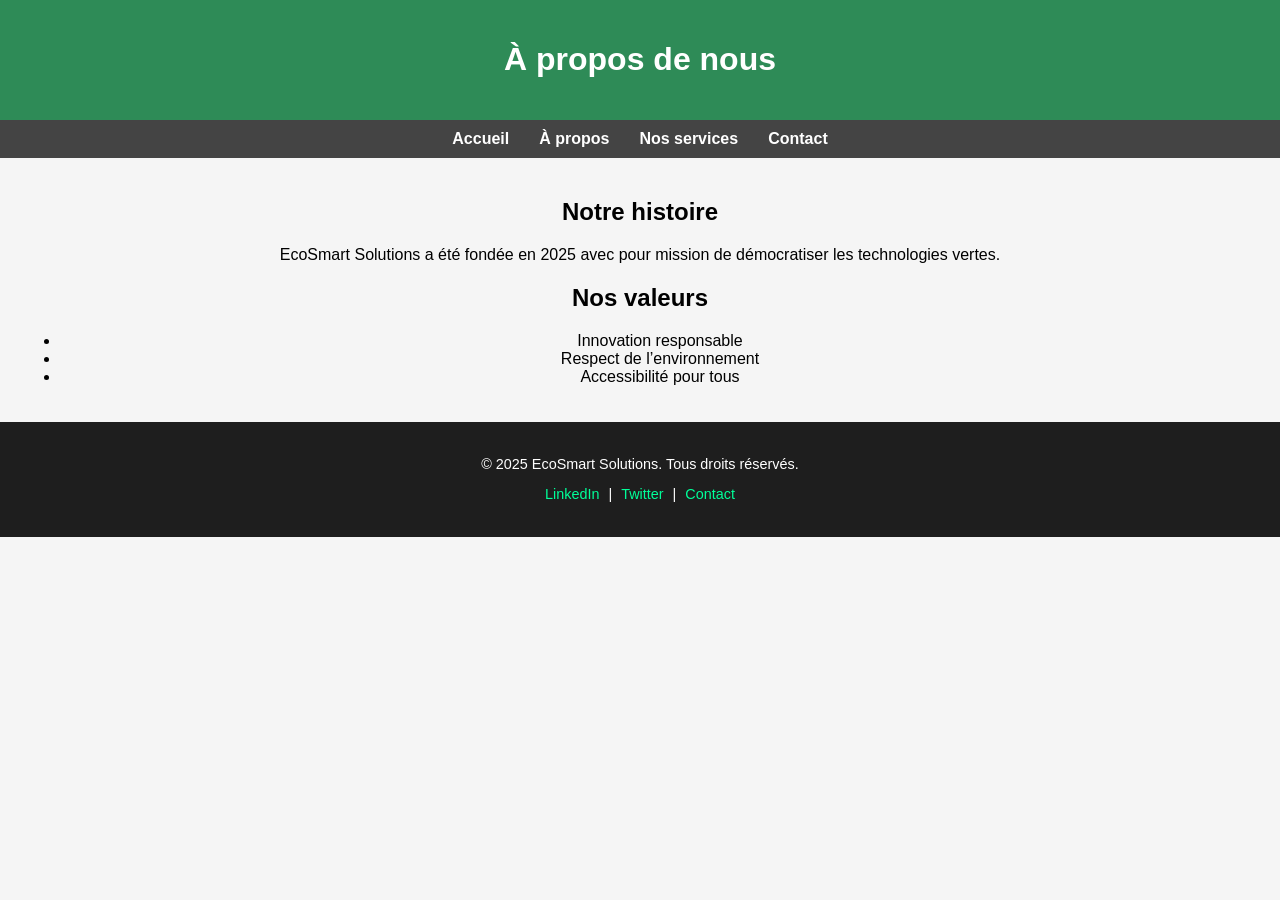
<file: about.html>
<!DOCTYPE html>
<html lang="fr">
<head>
    <meta charset="UTF-8">
    <title>À propos - EcoSmart Solutions</title>
    <link href="https://fonts.googleapis.com/css2?family=Roboto:wght@400;700&display=swap" rel="stylesheet">
    <link rel="stylesheet" href="css/style.css">
</head>
<body>
    <header>
        <h1>À propos de nous</h1>
    </header>
    <nav>
        <ul>
            <li><a href="index.html">Accueil</a></li>
            <li><a href="about.html">À propos</a></li>
            <li><a href="services.html">Nos services</a></li>
            <li><a href="contact.html">Contact</a></li>
        </ul>
    </nav>
    <main>
        <h2>Notre histoire</h2>
        <p>EcoSmart Solutions a été fondée en 2025 avec pour mission de démocratiser les technologies vertes.</p>

        <h2>Nos valeurs</h2>
        <ul>
            <li>Innovation responsable</li>
            <li>Respect de l’environnement</li>
            <li>Accessibilité pour tous</li>
        </ul>
    </main>
    <footer>
    <p>&copy; 2025 EcoSmart Solutions. Tous droits réservés.</p>
    <p>
        <a href="https://www.linkedin.com" target="_blank">LinkedIn</a> |
        <a href="https://www.twitter.com" target="_blank">Twitter</a> |
        <a href="contact.html">Contact</a>
    </p>
</footer>
</body>
</html>
</file>
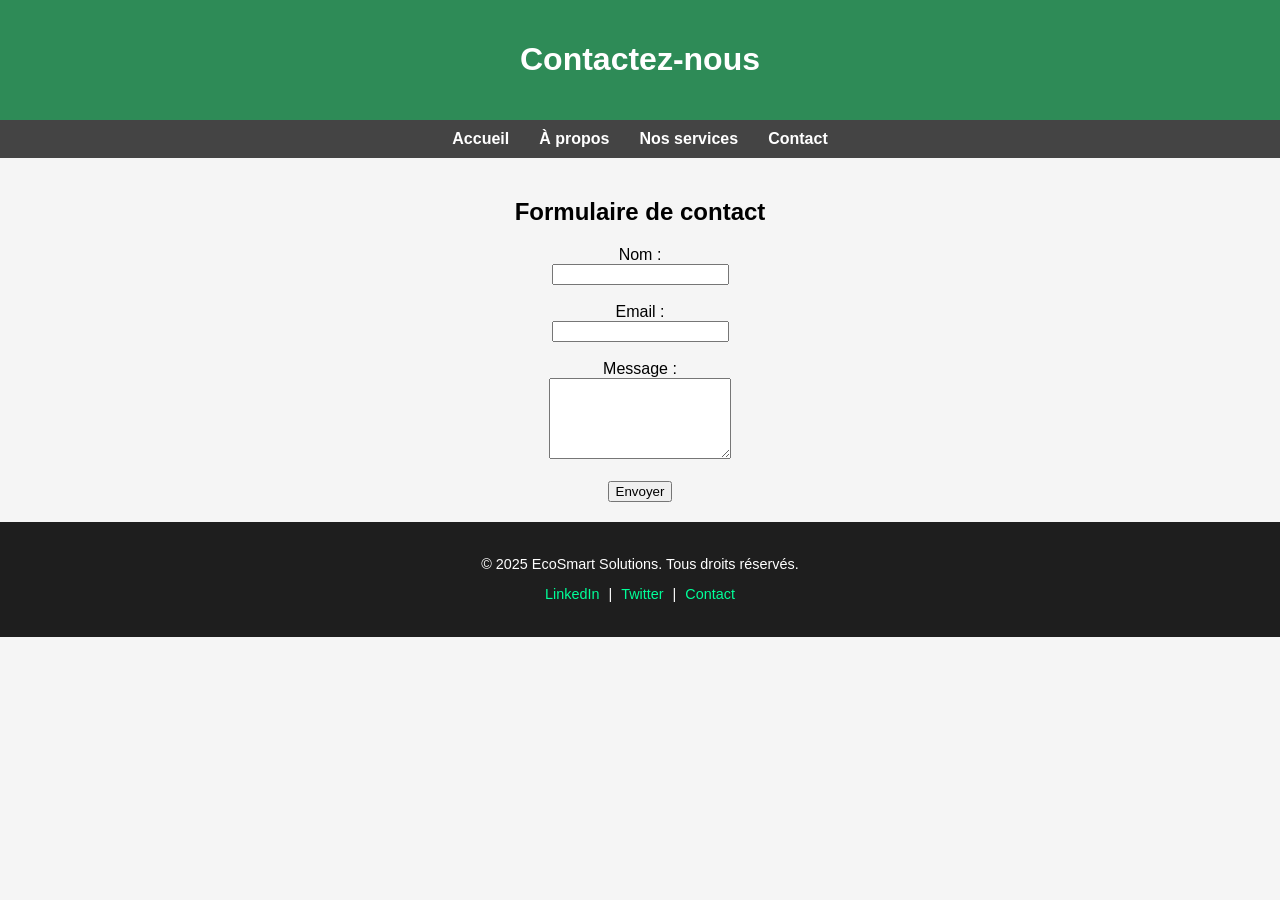
<file: contact.html>
<!DOCTYPE html>
<html lang="fr">
<head>
    <meta charset="UTF-8">
    <title>Contact - EcoSmart Solutions</title>
    <link href="https://fonts.googleapis.com/css2?family=Roboto:wght@400;700&display=swap" rel="stylesheet">
    <link rel="stylesheet" href="css/style.css">
</head>
<body>
    <header>
        <h1>Contactez-nous</h1>
    </header>
    <nav>
        <ul>
            <li><a href="index.html">Accueil</a></li>
            <li><a href="about.html">À propos</a></li>
            <li><a href="services.html">Nos services</a></li>
            <li><a href="contact.html">Contact</a></li>
        </ul>
    </nav>
    <main>
        <h2>Formulaire de contact</h2>
        <form>
            <label for="nom">Nom :</label><br>
            <input type="text" id="nom" name="nom"><br><br>

            <label for="email">Email :</label><br>
            <input type="email" id="email" name="email"><br><br>

            <label for="message">Message :</label><br>
            <textarea id="message" name="message" rows="5"></textarea><br><br>

            <button type="submit">Envoyer</button>
        </form>
    </main>
    <footer>
    <p>&copy; 2025 EcoSmart Solutions. Tous droits réservés.</p>
    <p>
        <a href="https://www.linkedin.com" target="_blank">LinkedIn</a> |
        <a href="https://www.twitter.com" target="_blank">Twitter</a> |
        <a href="contact.html">Contact</a>
    </p>
</footer>
</body>
</html>
</file>
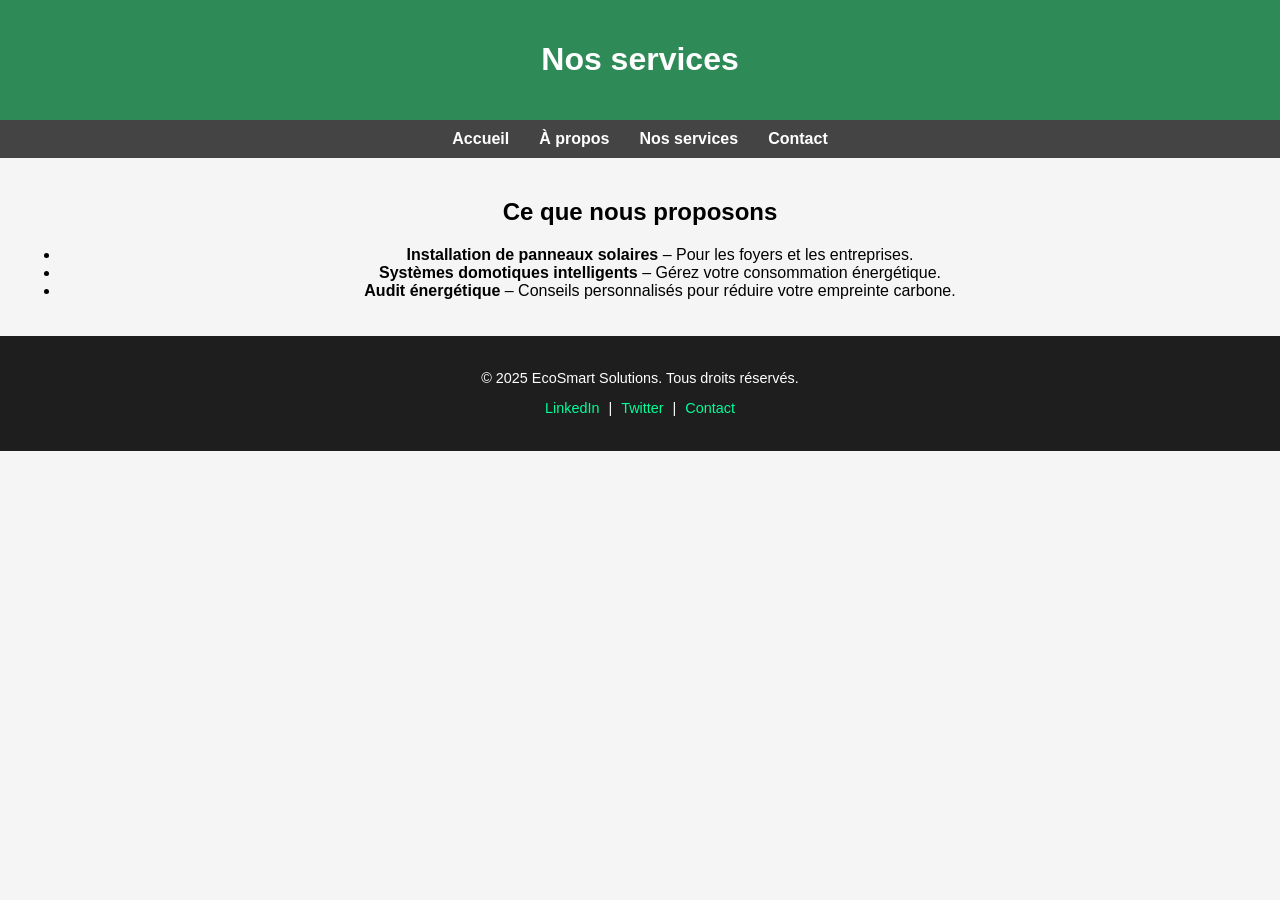
<file: services.html>
<!DOCTYPE html>
<html lang="fr">
<head>
    <meta charset="UTF-8">
    <title>Nos services - EcoSmart Solutions</title>
    <link href="https://fonts.googleapis.com/css2?family=Roboto:wght@400;700&display=swap" rel="stylesheet">
    <link rel="stylesheet" href="css/style.css">
</head>
<body>
    <header>
        <h1>Nos services</h1>
    </header>
    <nav>
        <ul>
            <li><a href="index.html">Accueil</a></li>
            <li><a href="about.html">À propos</a></li>
            <li><a href="services.html">Nos services</a></li>
            <li><a href="contact.html">Contact</a></li>
        </ul>
    </nav>
    <main>
        <h2>Ce que nous proposons</h2>
        <ul>
            <li><strong>Installation de panneaux solaires</strong> – Pour les foyers et les entreprises.</li>
            <li><strong>Systèmes domotiques intelligents</strong> – Gérez votre consommation énergétique.</li>
            <li><strong>Audit énergétique</strong> – Conseils personnalisés pour réduire votre empreinte carbone.</li>
        </ul>
    </main>
    <footer>
    <p>&copy; 2025 EcoSmart Solutions. Tous droits réservés.</p>
    <p>
        <a href="https://www.linkedin.com" target="_blank">LinkedIn</a> |
        <a href="https://www.twitter.com" target="_blank">Twitter</a> |
        <a href="contact.html">Contact</a>
    </p>
</footer>
</body>
</html>
</file>
<file: css/style.css>
body {
    font-family: Arial, sans-serif;
    margin: 0;
    padding: 0;
    background-color: #f5f5f5;
}

header {
    background-color: #2e8b57;
    color: white;
    padding: 20px;
    text-align: center;
}

nav {
    background-color: #444;
    padding: 10px;
}

nav ul {
    list-style: none;
    margin: 0;
    padding: 0;
    display: flex;
    justify-content: center;
}

nav li {
    margin: 0 15px;
}

nav a {
    color: white;
    text-decoration: none;
    font-weight: bold;
}

main {
    padding: 20px;
    text-align: center;
}
/* Logo dans le header */
.logo {
    width: 60px;
    height: auto;
    vertical-align: middle;
    margin-right: 15px;
}

.header-content {
    display: flex;
    align-items: center;
    justify-content: center;
    gap: 15px;
}

/* Accueil avec image + texte */
main.accueil {
    display: flex;
    flex-wrap: wrap;
    gap: 30px;
    align-items: center;
    justify-content: space-between;
    margin-top: 40px;
}

.accueil-image img {
    max-width: 100%;
    width: 400px;
    border-radius: 10px;
    box-shadow: 0 0 10px rgba(0,0,0,0.1);
}

.accueil-texte {
    flex: 1;
}

.accueil-texte ul {
    padding-left: 20px;
    line-height: 1.8em;
}
footer {
    background-color: #1e1e1e;
    color: white;
    text-align: center;
    padding: 20px;
    font-size: 0.9em;
}

footer a {
    color: #00ff99;
    text-decoration: none;
    margin: 0 5px;
}

footer a:hover {
    text-decoration: underline;
}
</file>
